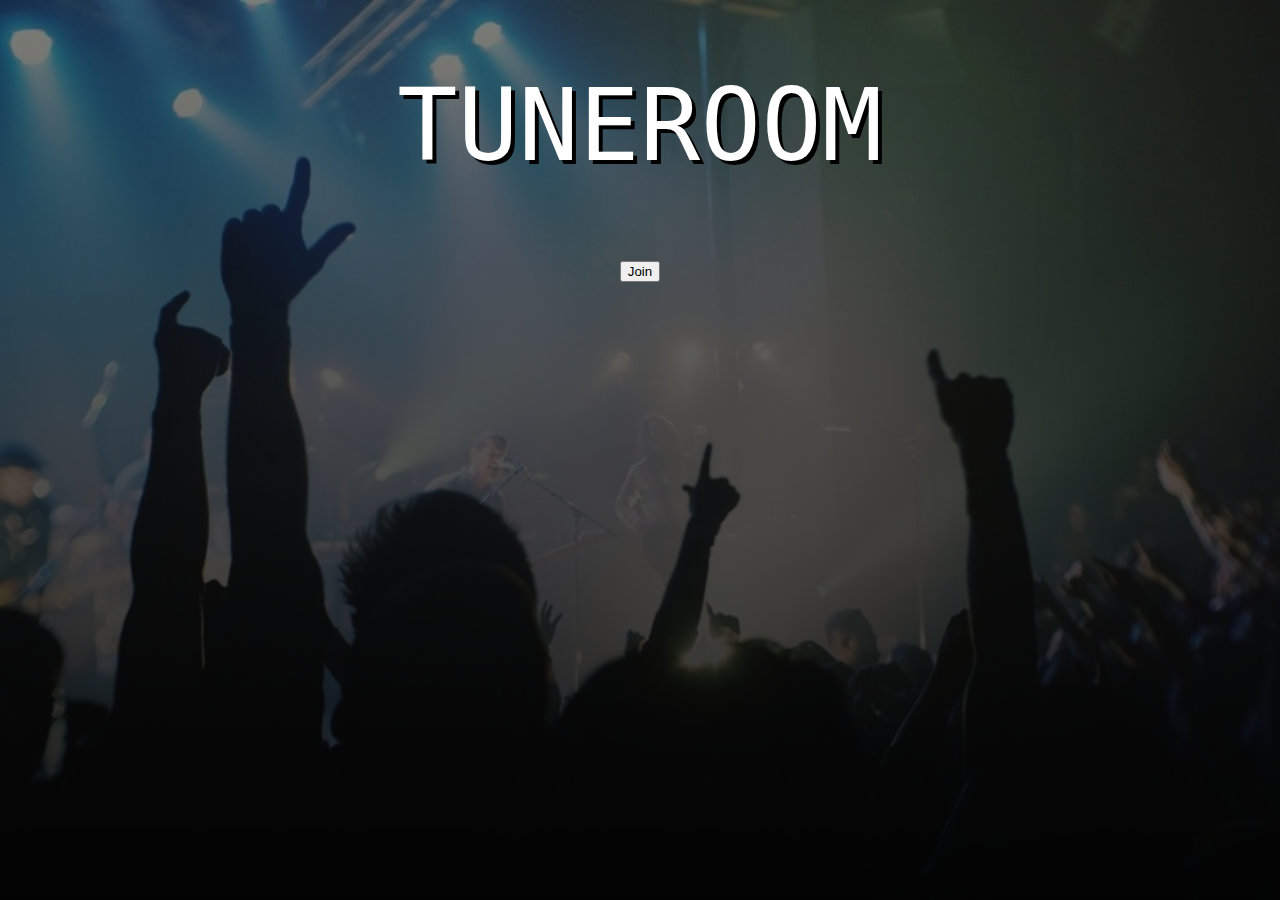
<file: static/index.html>
<!DOCTYPE html>
<html>
    
    <head>
        <title id="title">TUNEROOM</title>
        <link rel="stylesheet" type="text/css" href="main.css">
    </head>
    <body>
        <h1 id="title">TUNEROOM</h1>
        <div id="button">
            <button type="button">Join</button>
        </div>
    </body>
</html>
</file>
<file: static/main.css>
html{   
    width: 100%;
    height: 100%;
}

body{
    background: linear-gradient(to bottom, rgba(0, 0, 0, .50) 0%, rgba(0, 0, 0, .70) 59%, rgba(0, 0, 0, 0.90) 100%), url('images/truebackground.jpg') no-repeat;
    background-size: cover;
}

#button{
    text-align: center;
    padding-top: 10px;
}

#join{
    height:35px;
    width:70px;
    border-radius: 30px;
    font-size:15px;
    color: white;
    background-color: gray;
    text-align: center;
}

#title{
	font-family: monospace;
	font-size: 100px;
    text-shadow: 4px 4px #000000;
    color: white;
    text-align: center;
    font-weight: normal;
    letter-spacing: .5px;
}
#tagline{
    
    font-family: arial;
    font-size: 20px;
    text-align: center;
    color: white;
}
</file>
